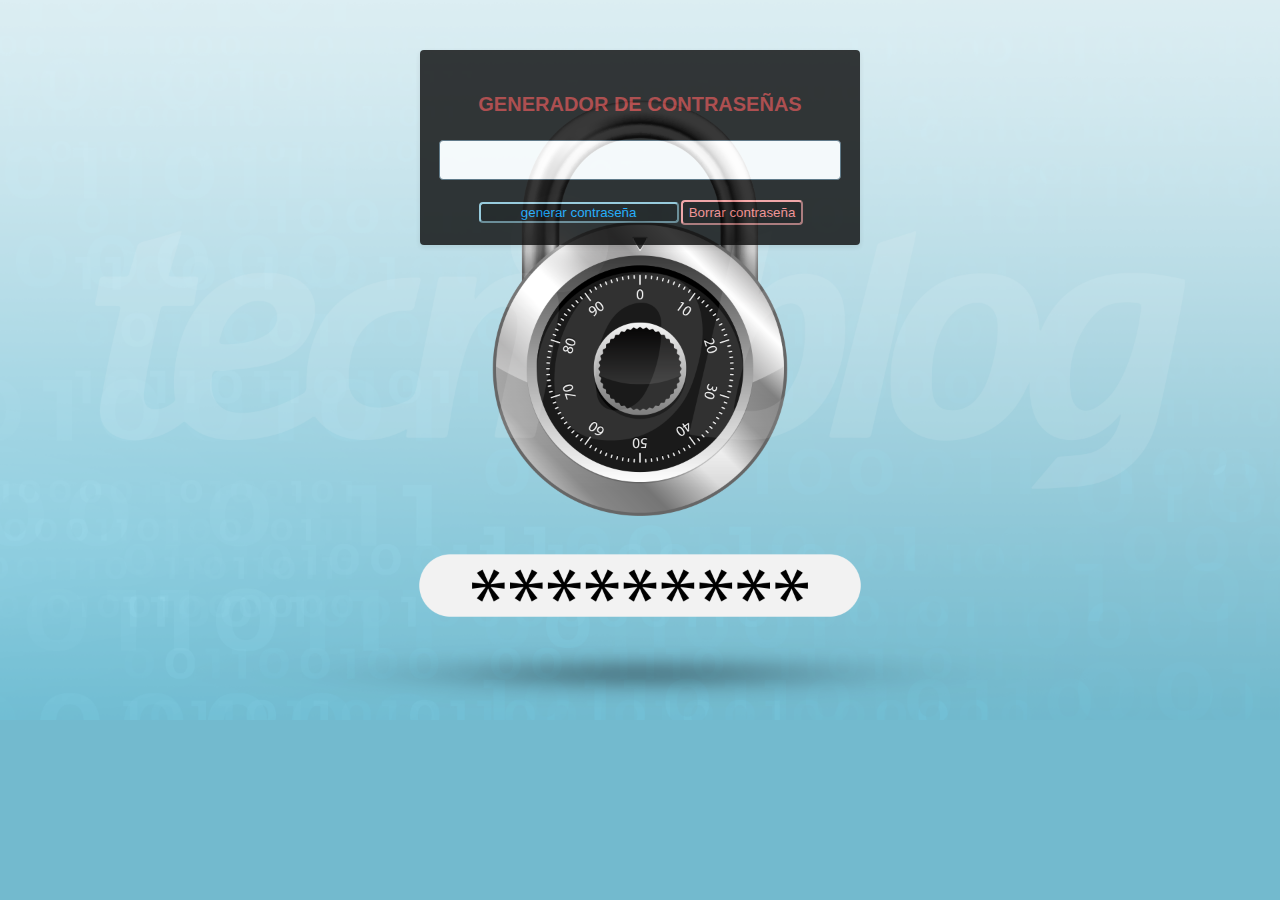
<file: index.html>
<!DOCTYPE html>
<html lang="en">

<head>
    <meta charset="UTF-8">
    <meta name="viewport" content="width=device-width, initial-scale=1.0">
    <link rel="stylesheet" href="./style.css">
    <title>Document</title>
</head>

<head>
    <title>Gerador de Senha</title>
    <link rel="stylesheet" type="text/css" href="style.css">
</head>

<body>
    <div class="container">
        <h1>generador de contraseñas</h1>
        <input type="text" id="password" readonly>

        <div class="btn">
            <button id="generate-btn">generar contraseña</button>
            <button onclick="clean_input()" id="borrador">Borrar contraseña</button>
        </div>


    </div>

    <script src="./arq.js"></script>



</body>

</html>
</file>
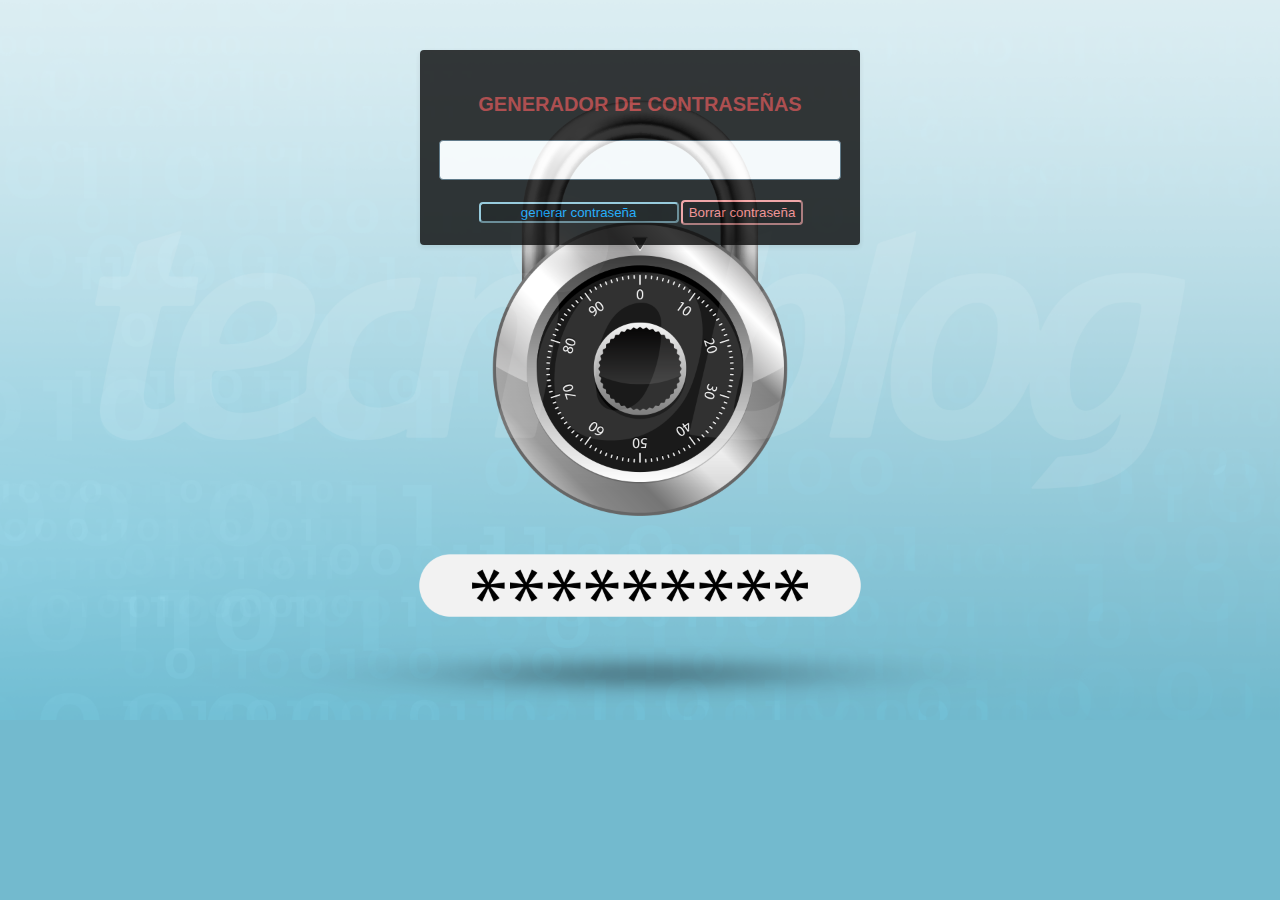
<file: indx.html>
<!DOCTYPE html>
<html lang="en">

<head>
    <meta charset="UTF-8">
    <meta name="viewport" content="width=device-width, initial-scale=1.0">
    <link rel="stylesheet" href="style.css">
    <title>Document</title>
</head>

<head>
    <title>Gerador de Senha</title>
    <link rel="stylesheet" type="text/css" href="style.css">
</head>

<body>
    <div class="container">
        <h1>generador de contraseñas</h1>
        <input type="text" id="password" readonly>

        <div class="btn">
            <button id="generate-btn">generar contraseña</button>
            <button onclick="clean_input()" id="borrador">Borrar contraseña</button>
        </div>


    </div>

    <script src="index.js"></script>



</body>

</html>
</file>
<file: style.css>
body {
  background-color: rgb(115, 186, 206);
  font-family: Arial, sans-serif;
  margin: 0;
  padding: 0;
  background-image: url("./fundo.png");
  /* https://files.tecnoblog.net/wp-content/uploads/2021/02/gerenciador-de-senhas.png        */
  opacity: none;
  background-position: center;
  background-size: 100%;
  background-position-y: top;
  background-repeat: no-repeat;
}

.container {
  display: column;
  align-items: center;
  justify-content: center;
  justify-items: center;
  max-width: 400px;
  margin: 50px auto;
  padding: 20px;
  background-color: #090909;
  border-radius: 4px;
  box-shadow: 0 2px 5px rgba(0, 0, 0, 0.1);

  opacity: 0.8;
}

h1 {
  text-align: center;
  font-size: 20px;
  padding: 10px;
  color: brown;
  text-transform: uppercase;
}

input[type="text"] {
  display: flex;
  align-items: center;
  justify-content: center;
  justify-items: center;
  width: 95%;
  margin-bottom: 20px;
  padding: 10px;
  font-size: 16px;
  border: 1px solid #476172;
  border-radius: 4px;
  color: #0b0b0c;
  opacity: none;
}

#generate-btn {
  width: 200px;
  cursor: pointer;
  margin: 2px;
  border-color: #8dc6da;
  border-radius: 4px;
  color: rgb(0, 162, 255);
  opacity: none;
  background-color: rgb(0, 0, 0);
}

.btn {
  display: flex;
  justify-content: space-between;
  opacity: none;
}

#borrador {
  color: #fa8383;
  border-color: #fa9999;
  border-radius: 4px;
  opacity: none;
  background-color: rgb(0, 0, 0);
}

#borrador:hover {
  background-color: rgb(219, 229, 229);
  border-color: #f70606;
  border-radius: 4px;

  color: #f70909;
  cursor: pointer;
  opacity: none;
  background-color: rgb(0, 0, 0);
}

#generate-btn:hover {
  background-color: rgb(219, 229, 229);
  border-color: #6687f5;
  border-radius: 4px;
  color: #4851b7;
  cursor: pointer;
  background-color: rgb(0, 0, 0);
}

@media only screen and (max-width: 600px) {
  body {
    margin-top: 50%;
  }
}
</file>
